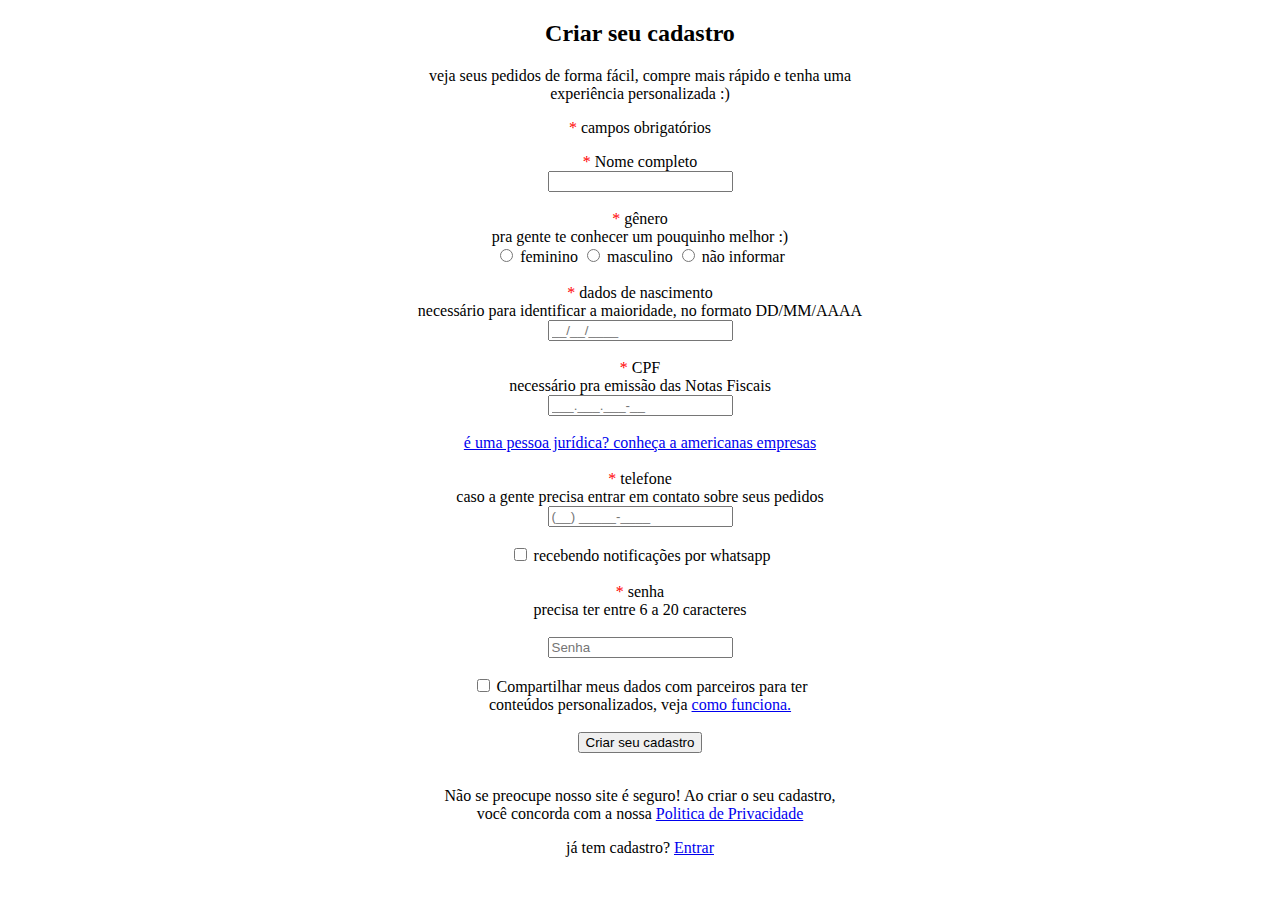
<file: Cadastro_cliente.html>
<!DOCTYPE html>
<html lang="en">

<head>
    <meta charset="UTF-8">
    <meta http-equiv="X-UA-Compatible" content="IE=edge">
    <meta name="viewport" content="width=device-width, initial-scale=1.0">

    <title>Cadastro do cliente</title>
</head>

    <body>

    <style>
        .asterisco {
            color: red;
        }

        section {
            text-align: center;
        }
    </style>
    <section>
        <div>
            <h2><b>Criar seu cadastro</b></h2>
            <p>
                veja seus pedidos de forma fácil, compre mais rápido e tenha uma <br> experiência personalizada :)
            </p>
            <p>
                <span class="asterisco">*</span>
                campos obrigatórios
            </p>
        </div>
    </section>
    <section>
        <form action="/Formulario/index.html" method="post">
            <div>
                <span class="asterisco">*</span>
                <label>Nome completo</label><br>
                <input type="text" name="
                username">
            </div>
            <br>
            <div>
                <span class="asterisco">*</span>
                <label>gênero</label><br>
            </div>
            <div>
                <span class="text">pra gente te conhecer um pouquinho melhor :)</span>
            </div>
            <div>
                <input type="radio" name="feminine">
                <span class="text">feminino</span>
                <input type="radio" name="masculine">
                <span class="text">masculino</span>
                <input type="radio" name="do not inform">
                <span class="text">não informar</span>
            </div>
            <br>
            <div>
                <span class="asterisco">*</span>
                <label>dados de nascimento</label><br>
            </div>
            <div>
                <span class="text">necessário para identificar a maioridade, no formato DD/MM/AAAA</span><br>
            </div>
            <div>
                <input placeholder="__/__/____" type="tel" name="date of birth" maxlength="8" autocorrect="off">
            </div>
            <br>
            <div>
                <span class="asterisco">*</span>
                <label>CPF</label><br>
            </div>
            <div>
                <span class="text">necessário pra emissão das Notas Fiscais</span>
            </div>
            <div>
                <input placeholder="___.___.___-__" type="tel" name="CPF" maxlength="14" autocorrect="off">
            </div>
            <br>
            <div>
                <a href="https://cliente.americanas.com.br/minha-conta/cadastro " class="fonte">
                    <span>é uma pessoa jurídica?</span>
                    <span>conheça a americanas empresas</span>
                </a>
            </div>
            <br>
            <div>
                <span class="asterisco">*</span>
                <label>telefone</label><br>
            </div>
            <div>
                <span class="text">caso a gente precisa entrar em contato sobre seus pedidos</span>
            </div>
            <div>
                <input type="tel" name="phone" maxlength="14" autocorrect="off" placeholder="(__) _____-____">
            </div><br>
            <div>
                <input type="checkbox" name="notification_whatsapp" id="">
                <label>recebendo notificações por whatsapp</label>

            </div>
            <br>
            <div>
                <span class="asterisco">*</span>
                <labe>senha</label>
            </div>
            <div>
                <span class="text">precisa ter entre 6 a 20 caracteres</span>
            </div>
            <br>
            <div>
                <input placeholder="Senha" type="password" name="user password">
            </div>
            <br>
            <div>
                <input type="checkbox" name="share data">
                <span class="text"> Compartilhar meus dados com parceiros para ter <br> conteúdos personalizados, veja
                    <a href="https://www.americanas.com.br/hotsite/politica-de-privacidade" target="_blank"> como
                        funciona. </a> </span>
            </div>
            <br>
            <div>
                <button type="submit">Criar seu cadastro</button>
            </div>
            <br>
        </form>

        <div class="politica Privacidade">
            <p>Não se preocupe nosso site é seguro! Ao criar o seu cadastro, <br> você concorda com a nossa <a
                    href="/politica_privacidade.html">Politica de Privacidade</a></p>
        </div>

        <div class="cadastro existente">
            <p>
                já tem cadastro? <a href="/login _do_cliente.html">Entrar</a>
            </p>
        </div>
    </section>

</body>

</html>
</file>
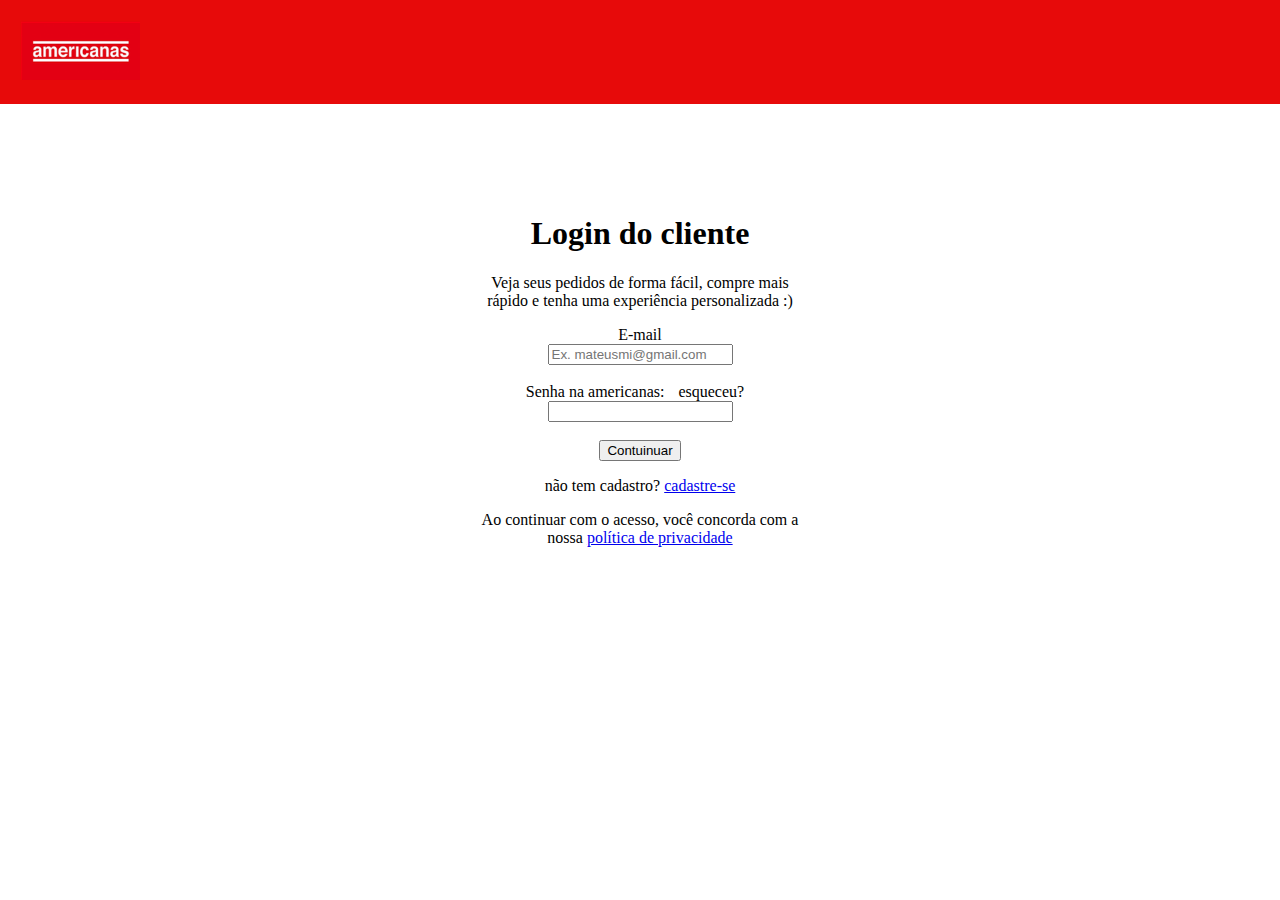
<file: login _do_cliente.html>
<!DOCTYPE html>
<html lang="en">

<head>
    <meta charset="UTF-8">
    <meta http-equiv="X-UA-Compatible" content="IE=edge">
    <meta name="viewport" content="width=device-width, initial-scale=1.0">
    <title>Login do cliente</title>
</head>

<body>

    <style>
        body {
            margin: 0%;
            
        }

        .text {
            padding: 10px;
        }

        section {
            text-align: center;
            padding: 90px;
        }

        header {
            background-color: rgb(231, 10, 10);
        }

        img{
            margin: 20px;
        }
    </style>

    <header>
        <div class="cabecalho">
            <img src="img/americanas.png" alt="logo-americanas" width="120">
        </div>
    </header>
    <section>
        <div>
            <h1>
                <span>Login do cliente</span>
            </h1>
        </div>
        <p>
            Veja seus pedidos de forma fácil, compre mais <br> rápido e tenha uma experiência personalizada :)
        </p>
        <form method="post">
            <label>E-mail</label> <br>
            <input type="email" placeholder="Ex. mateusmi@gmail.com" name="email-usuario"><br>
            <br>
            <label>Senha na americanas:</label>
            <span class="text">esqueceu?</span><br>
            <input type="password" name="senha-email" maxlength="14"><br>
            <br>
            <button type="submit">Contuinuar</button>
            <br>
            <p>
                não tem cadastro? <a href="/Cadastro_cliente.html">cadastre-se</a>
            </p>
            <p>
                Ao continuar com o acesso, você concorda com a <br> nossa <a href="politica_privacidade.html">política
                    de privacidade</a>
            </p>
        </form>
    </section>
</body>

</html>
</file>
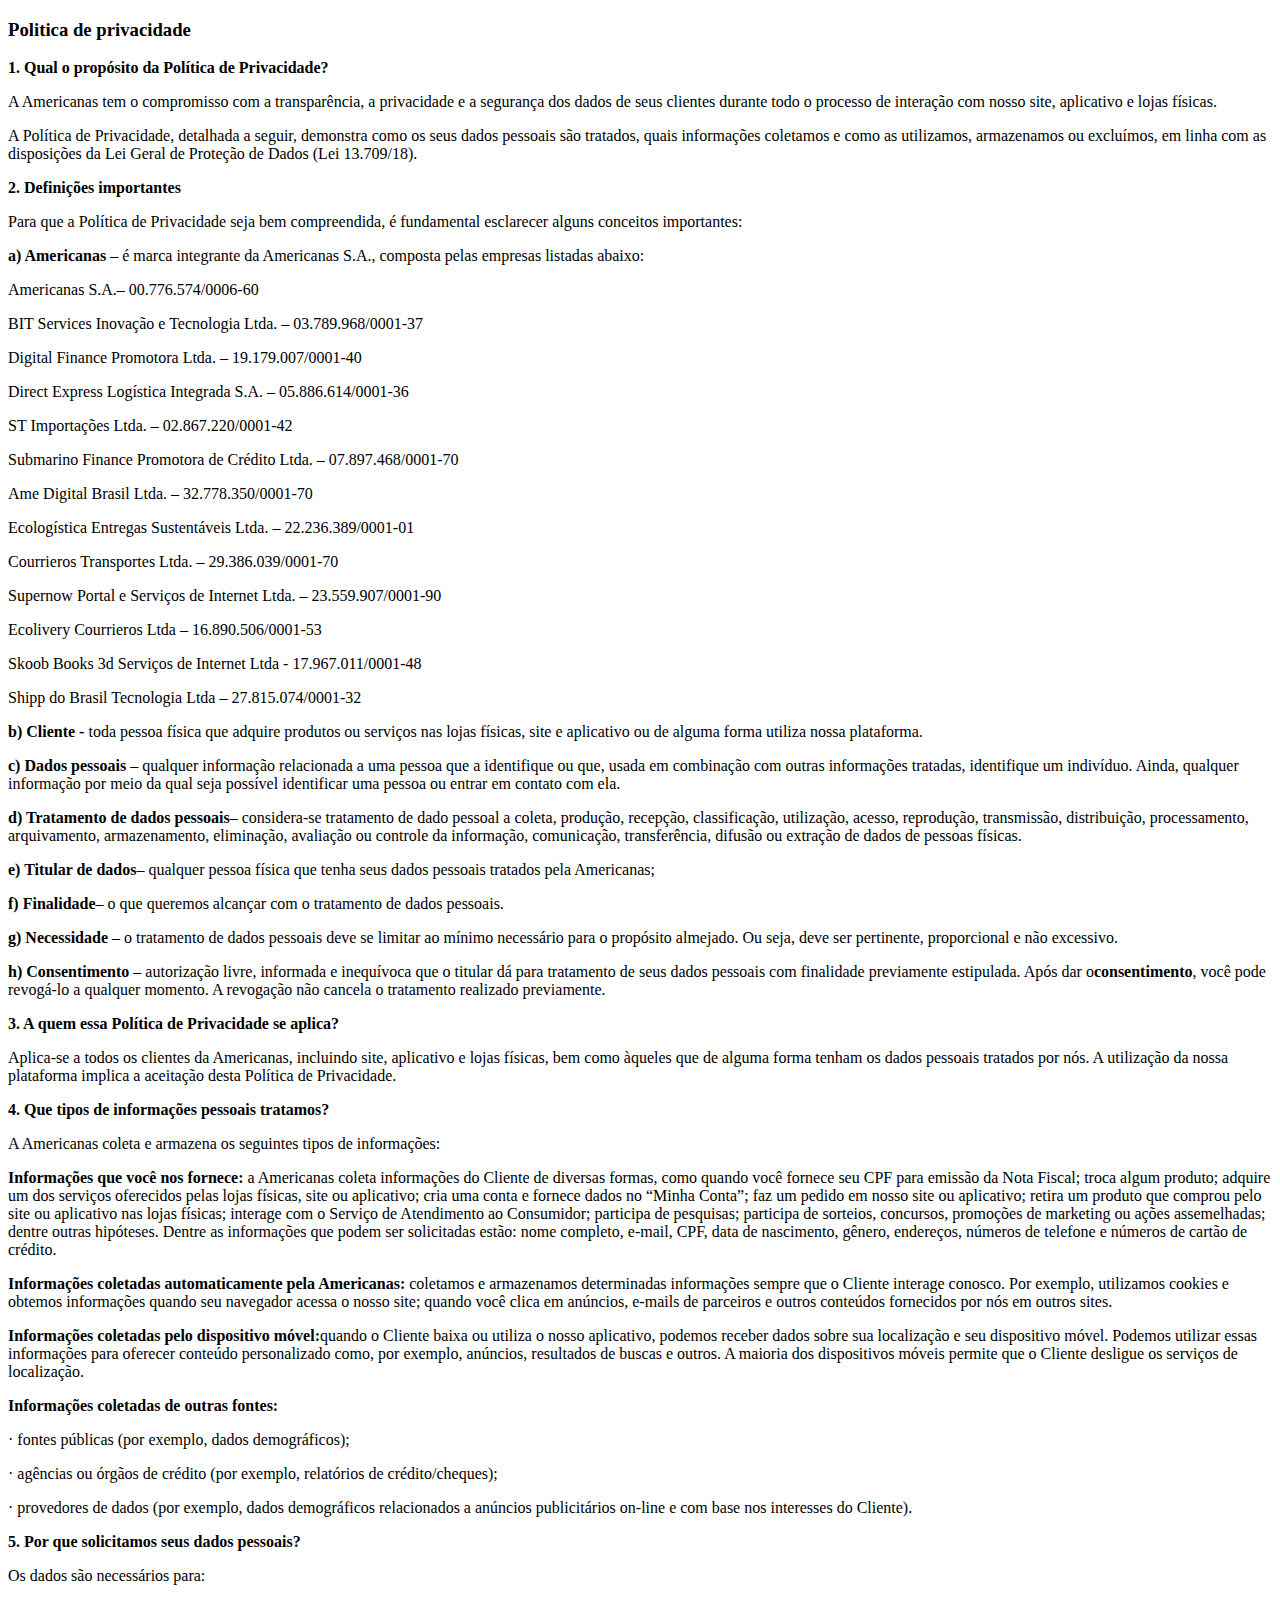
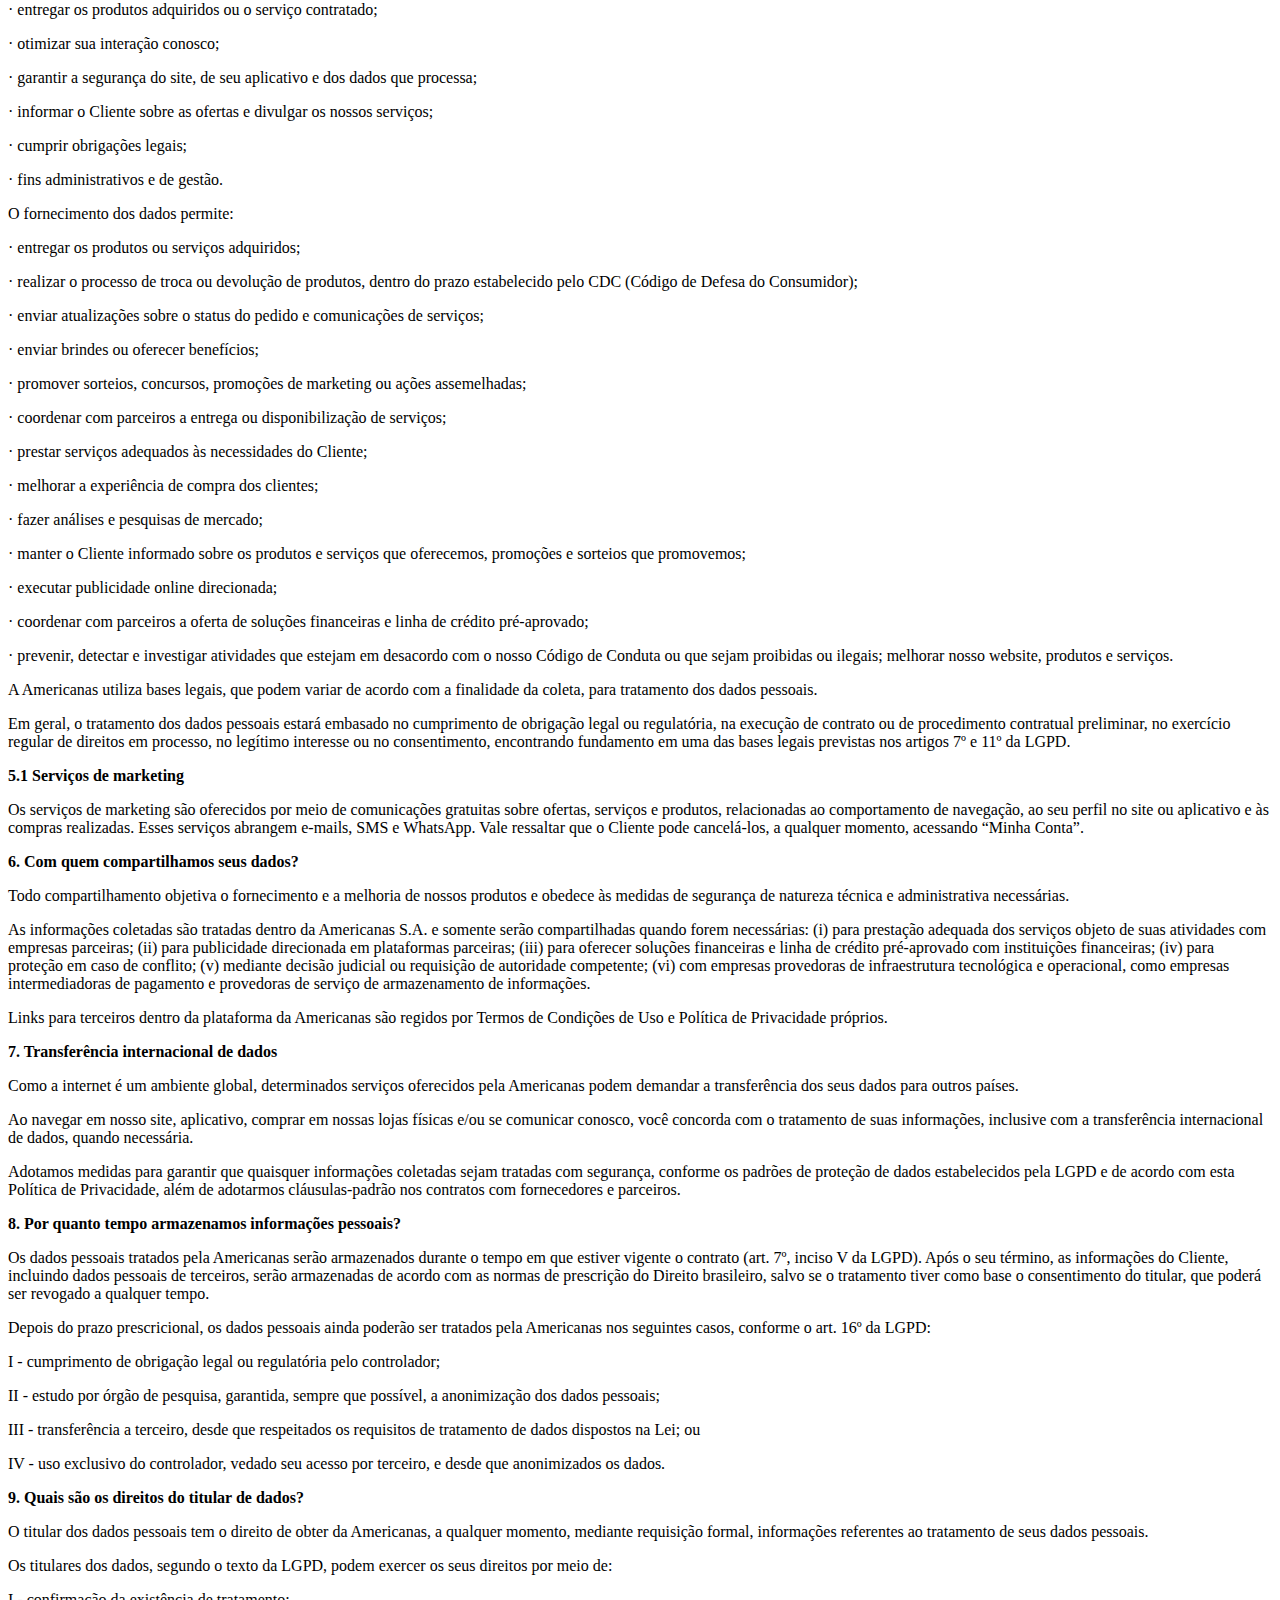
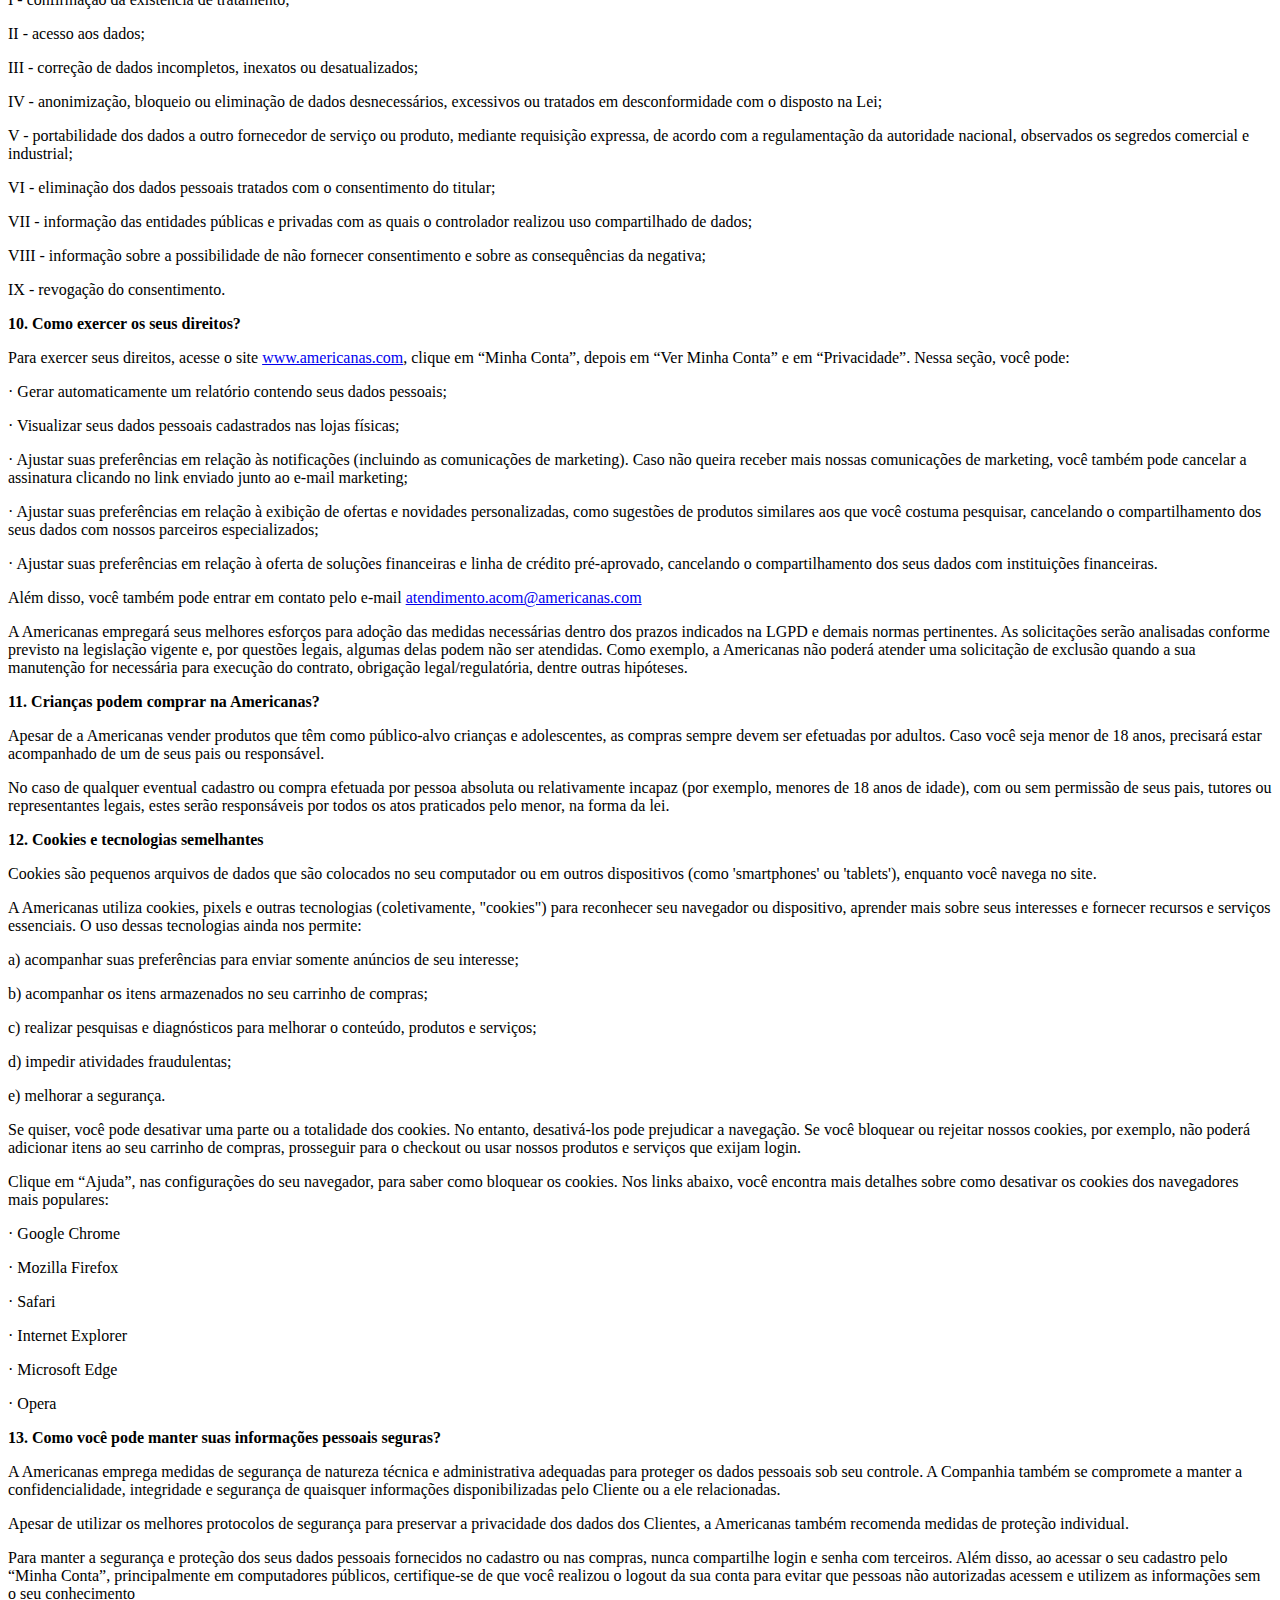
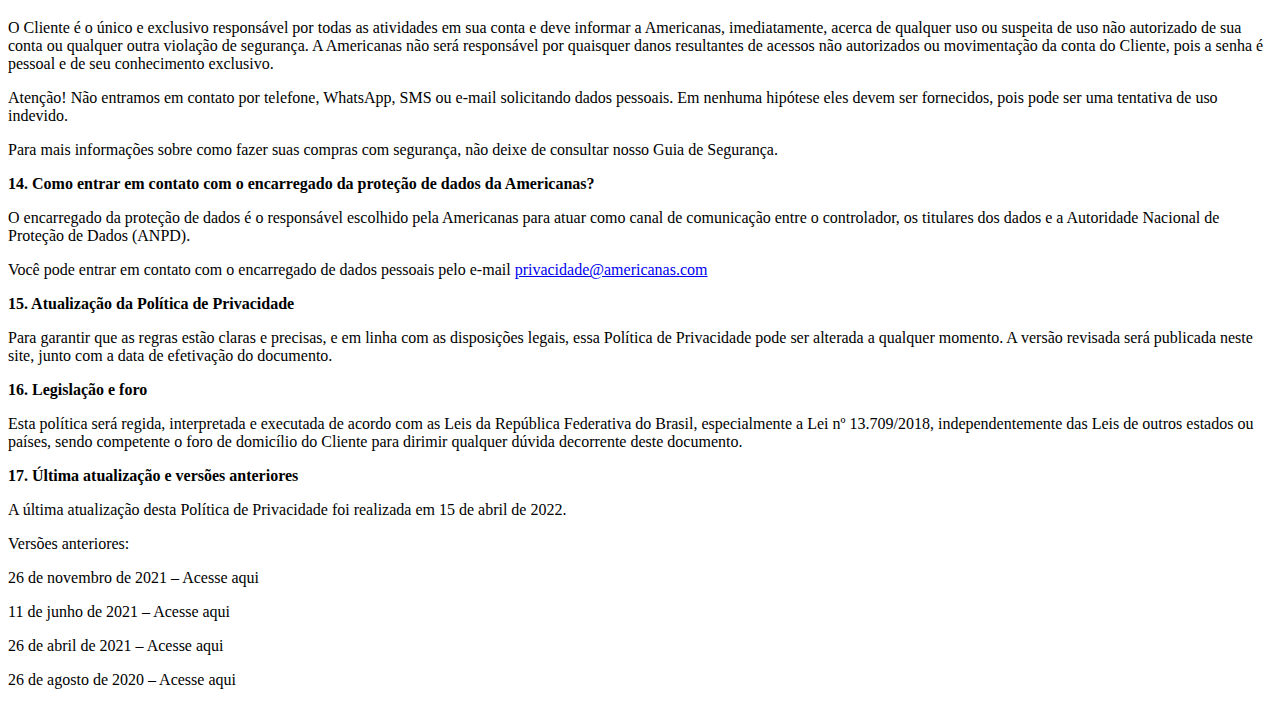
<file: politica_privacidade.html>
<!DOCTYPE html>
<html lang="en">

<head>
    <meta charset="UTF-8">
    <meta http-equiv="X-UA-Compatible" content="IE=edge">
    <meta name="viewport" content="width=device-width, initial-scale=1.0">
    <title>Politica de privacidade</title>
</head>

<body>
    <section>
        <h3><strong>Politica de privacidade</strong></h3>

        <div class="principal">
            <div>
                <p><strong>1. Qual o propósito da Política de Privacidade?</strong></p>
            </div>
            <div>
                <p>A Americanas tem o compromisso com a transparência, a privacidade e a segurança dos dados de seus
                    clientes durante todo o processo de interação com nosso site, aplicativo e lojas físicas.</p>
            </div>
            <div>
                <p>A Política de Privacidade, detalhada a seguir, demonstra como os seus dados pessoais são tratados,
                    quais informações coletamos e como as utilizamos, armazenamos ou excluímos, em linha com as
                    disposições da Lei Geral de Proteção de Dados (Lei 13.709/18).</p>
            </div>
            <div>
                <p><strong> 2. Definições importantes </strong></p>
            </div>
            <div>
                <p>Para que a Política de Privacidade seja bem compreendida, é fundamental esclarecer alguns conceitos
                    importantes:</p>
            </div>
            <div>
                <p><strong>a) Americanas</strong> – é marca integrante da Americanas S.A., composta pelas empresas
                    listadas abaixo:</p>
            </div>
            <div>
                <p>Americanas S.A.– 00.776.574/0006-60</p>
            </div>
            <div>
                <p>BIT Services Inovação e Tecnologia Ltda. – 03.789.968/0001-37</p>
            </div>
            <div>
                <p>Digital Finance Promotora Ltda. – 19.179.007/0001-40</p>
            </div>
            <div>
                <p>Direct Express Logística Integrada S.A. – 05.886.614/0001-36</p>
            </div>
            <div>
                <p>ST Importações Ltda. – 02.867.220/0001-42</p>
            </div>
            <div>
                <p>Submarino Finance Promotora de Crédito Ltda. – 07.897.468/0001-70</p>
            </div>
            <div>
                <p>Ame Digital Brasil Ltda. – 32.778.350/0001-70</p>
            </div>
            <div>
                <p>Ecologística Entregas Sustentáveis Ltda. – 22.236.389/0001-01</p>
            </div>
            <div>
                <p>Courrieros Transportes Ltda. – 29.386.039/0001-70</p>
            </div>
            <div>
                <p>Supernow Portal e Serviços de Internet Ltda. – 23.559.907/0001-90</p>
            </div>
            <div>
                <p>Ecolivery Courrieros Ltda – 16.890.506/0001-53</p>
            </div>
            <div>
                <p>Skoob Books 3d Serviços de Internet Ltda - 17.967.011/0001-48</p>
            </div>
            <div>
                <p>Shipp do Brasil Tecnologia Ltda – 27.815.074/0001-32</p>
            </div>
            <div>
                <p><strong>b) Cliente -</strong> toda pessoa física que adquire produtos ou serviços nas lojas físicas,
                    site e aplicativo ou de alguma forma utiliza nossa plataforma.</p>
            </div>
            <div>
                <p><strong>c) Dados pessoais</strong> – qualquer informação relacionada a uma pessoa que a identifique
                    ou que, usada em combinação com outras informações tratadas, identifique um indivíduo. Ainda,
                    qualquer informação por meio da qual seja possível identificar uma pessoa ou entrar em contato com
                    ela.
                </p>
            </div>
            <div>
                <p><strong>d) Tratamento de dados pessoais</strong>– considera-se tratamento de dado pessoal a coleta,
                    produção, recepção, classificação, utilização, acesso, reprodução, transmissão, distribuição,
                    processamento, arquivamento, armazenamento, eliminação, avaliação ou controle da informação,
                    comunicação, transferência, difusão ou extração de dados de pessoas físicas.</p>
            </div>
            <div>
                <p><strong>e) Titular de dados</strong>– qualquer pessoa física que tenha seus dados pessoais tratados
                    pela Americanas;</p>
            </div>
            <div>
                <p><strong>f) Finalidade</strong>– o que queremos alcançar com o tratamento de dados pessoais.</p>
            </div>
            <div>
                <p><strong>g) Necessidade</strong> – o tratamento de dados pessoais deve se limitar ao mínimo necessário
                    para o propósito almejado. Ou seja, deve ser pertinente, proporcional e não excessivo.</p>
            </div>
            <div>
                <p><strong>h) Consentimento</strong> – autorização livre, informada e inequívoca que o titular dá para
                    tratamento de seus dados pessoais com finalidade previamente estipulada. Após dar
                    o<strong>consentimento</strong>, você pode revogá-lo a qualquer momento. A revogação não cancela o
                    tratamento realizado previamente.</p>
            </div>
            <div>
                <p><strong>3. A quem essa Política de Privacidade se aplica?</strong></p>
            </div>
            <div>
                <p>Aplica-se a todos os clientes da Americanas, incluindo site, aplicativo e lojas físicas, bem como
                    àqueles que de alguma forma tenham os dados pessoais tratados por nós. A utilização da nossa
                    plataforma implica a aceitação desta Política de Privacidade.</p>
            </div>
            <div>
                <p><strong>4. Que tipos de informações pessoais tratamos?</strong></p>
            </div>
            <div>
                <p>A Americanas coleta e armazena os seguintes tipos de informações:</p>
            </div>
            <div>
                <p><strong>Informações que você nos fornece:</strong> a Americanas coleta informações do Cliente de
                    diversas formas, como quando você fornece seu CPF para emissão da Nota Fiscal; troca algum produto;
                    adquire um dos serviços oferecidos pelas lojas físicas, site ou aplicativo; cria uma conta e fornece
                    dados no “Minha Conta”; faz um pedido em nosso site ou aplicativo; retira um produto que comprou
                    pelo site ou aplicativo nas lojas físicas; interage com o Serviço de Atendimento ao Consumidor;
                    participa de pesquisas; participa de sorteios, concursos, promoções de marketing ou ações
                    assemelhadas; dentre outras hipóteses. Dentre as informações que podem ser solicitadas estão: nome
                    completo, e-mail, CPF, data de nascimento, gênero, endereços, números de telefone e números de
                    cartão de crédito.</p>
            </div>
            <div>
                <p><strong>Informações coletadas automaticamente pela Americanas: </strong>coletamos e armazenamos
                    determinadas informações sempre que o Cliente interage conosco. Por exemplo, utilizamos cookies e
                    obtemos informações quando seu navegador acessa o nosso site; quando você clica em anúncios, e-mails
                    de parceiros e outros conteúdos fornecidos por nós em outros sites.</p>
            </div>
            <div>
                <p><strong>Informações coletadas pelo dispositivo móvel:</strong>quando o Cliente baixa ou utiliza o
                    nosso aplicativo, podemos receber dados sobre sua localização e seu dispositivo móvel. Podemos
                    utilizar essas informações para oferecer conteúdo personalizado como, por exemplo, anúncios,
                    resultados de buscas e outros. A maioria dos dispositivos móveis permite que o Cliente desligue os
                    serviços de localização.</p>
            </div>
            <div>
                <p><strong>Informações coletadas de outras fontes:</strong></p>
            </div>
            <div>
                <p>· fontes públicas (por exemplo, dados demográficos);</p>
            </div>
            <div>
                <p>· agências ou órgãos de crédito (por exemplo, relatórios de crédito/cheques);</p>
            </div>
            <div>
                <p>· provedores de dados (por exemplo, dados demográficos relacionados a anúncios publicitários on-line
                    e com base nos interesses do Cliente).</p>
            </div>
            <div>
                <p>
                    <strong>5. Por que solicitamos seus dados pessoais?</strong>
                </p>
            </div>
            <div>
                <p>
                    Os dados são necessários para:
                </p>
            </div>
            <div>
                <p>
                    · entregar os produtos adquiridos ou o serviço contratado;
                </p>
            </div>
            <div>
                <p>
                    · otimizar sua interação conosco;
                </p>
            </div>
            <div>
                <p>
                    · garantir a segurança do site, de seu aplicativo e dos dados que processa;
                </p>
            </div>
            <div>
                <p>
                    · informar o Cliente sobre as ofertas e divulgar os nossos serviços;
                </p>
            </div>
            <div>
                <p>
                    · cumprir obrigações legais;
                </p>
            </div>
            <div>
                <p>
                    · fins administrativos e de gestão.
                </p>
            </div>
            <div>
                <p>
                    O fornecimento dos dados permite:
                </p>
            </div>
            <div>
                <p>
                    · entregar os produtos ou serviços adquiridos;
                </p>
            </div>
            <div>
                <p>
                    · realizar o processo de troca ou devolução de produtos, dentro do prazo estabelecido pelo CDC
                    (Código de Defesa do Consumidor);
                </p>
            </div>
            <div>
                <p>
                    · enviar atualizações sobre o status do pedido e comunicações de serviços;
                </p>
            </div>
            <div>
                <p>
                    · enviar brindes ou oferecer benefícios;
                </p>
            </div>
            <div>
                <p>
                    · promover sorteios, concursos, promoções de marketing ou ações assemelhadas;
                </p>
            </div>
            <div>
                <p>
                    · coordenar com parceiros a entrega ou disponibilização de serviços;
                </p>
            </div>
            <div>
                <p>
                    · prestar serviços adequados às necessidades do Cliente;
                </p>
            </div>
            <div>
                <p>
                    · melhorar a experiência de compra dos clientes;
                </p>
            </div>
            <div>
                <p>
                    · fazer análises e pesquisas de mercado;
                </p>
            </div>
            <div>
                <p>
                    · manter o Cliente informado sobre os produtos e serviços que oferecemos, promoções e sorteios que
                    promovemos;
                </p>
            </div>
            <div>
                <p>
                    · executar publicidade online direcionada;
                </p>
            </div>
            <div>
                <p>
                    · coordenar com parceiros a oferta de soluções financeiras e linha de crédito pré-aprovado;
                </p>
            </div>
            <div>
                <p>
                    · prevenir, detectar e investigar atividades que estejam em desacordo com o nosso Código de Conduta
                    ou que sejam proibidas ou ilegais; melhorar nosso website, produtos e serviços.
                </p>
            </div>
            <div>
                <p>
                    A Americanas utiliza bases legais, que podem variar de acordo com a finalidade da coleta, para
                    tratamento dos dados pessoais.
                </p>
            </div>
            <div>
                <p>
                    Em geral, o tratamento dos dados pessoais estará embasado no cumprimento de obrigação legal ou
                    regulatória, na execução de contrato ou de procedimento contratual preliminar, no exercício regular
                    de direitos em processo, no legítimo interesse ou no consentimento, encontrando fundamento em uma
                    das bases legais previstas nos artigos 7º e 11º da LGPD.
                </p>
            </div>
            <div>
                <p>
                    <strong>5.1 Serviços de marketing</strong>
                </p>
            </div>
            <div>
                <p>
                    Os serviços de marketing são oferecidos por meio de comunicações gratuitas sobre ofertas, serviços e
                    produtos, relacionadas ao comportamento de navegação, ao seu perfil no site ou aplicativo e às
                    compras realizadas. Esses serviços abrangem e-mails, SMS e WhatsApp. Vale ressaltar que o Cliente
                    pode cancelá-los, a qualquer momento, acessando “Minha Conta”.
                </p>
            </div>
            <div>
                <p>
                    <strong>6. Com quem compartilhamos seus dados?</strong>
                </p>
            </div>
            <div>
                <p>Todo compartilhamento objetiva o fornecimento e a melhoria de nossos produtos e obedece às medidas de
                    segurança de natureza técnica e administrativa necessárias.</p>
            </div>
            <div>
                <p>As informações coletadas são tratadas dentro da Americanas S.A. e somente serão compartilhadas quando
                    forem necessárias: (i) para prestação adequada dos serviços objeto de suas atividades com empresas
                    parceiras; (ii) para publicidade direcionada em plataformas parceiras; (iii) para oferecer soluções
                    financeiras e linha de crédito pré-aprovado com instituições financeiras; (iv) para proteção em caso
                    de conflito; (v) mediante decisão judicial ou requisição de autoridade competente; (vi) com empresas
                    provedoras de infraestrutura tecnológica e operacional, como empresas intermediadoras de pagamento e
                    provedoras de serviço de armazenamento de informações.
                </p>
            </div>
            <div>
                <p>Links para terceiros dentro da plataforma da Americanas são regidos por Termos de Condições de Uso e
                    Política de Privacidade próprios.</p>
            </div>
            <div>
                <p>
                    <strong>7. Transferência internacional de dados</strong>
                </p>
            </div>
            <div>
                <p>Como a internet é um ambiente global, determinados serviços oferecidos pela Americanas podem demandar
                    a transferência dos seus dados para outros países.</p>
            </div>
            <div>
                <p>Ao navegar em nosso site, aplicativo, comprar em nossas lojas físicas e/ou se comunicar conosco, você
                    concorda com o tratamento de suas informações, inclusive com a transferência internacional de dados,
                    quando necessária.</p>
            </div>
            <div>
                <p>Adotamos medidas para garantir que quaisquer informações coletadas sejam tratadas com segurança,
                    conforme os padrões de proteção de dados estabelecidos pela LGPD e de acordo com esta Política de
                    Privacidade, além de adotarmos cláusulas-padrão nos contratos com fornecedores e parceiros.</p>
            </div>
            <div>
                <p>
                    <strong>8. Por quanto tempo armazenamos informações pessoais?</strong>
                </p>
            </div>
            <div>
                <p>
                    Os dados pessoais tratados pela Americanas serão armazenados durante o tempo em que estiver vigente
                    o contrato (art. 7º, inciso V da LGPD). Após o seu término, as informações do Cliente, incluindo
                    dados pessoais de terceiros, serão armazenadas de acordo com as normas de prescrição do Direito
                    brasileiro, salvo se o tratamento tiver como base o consentimento do titular, que poderá ser
                    revogado a qualquer tempo.
                </p>
            </div>
            <div>
                <p>
                    Depois do prazo prescricional, os dados pessoais ainda poderão ser tratados pela Americanas nos
                    seguintes casos, conforme o art. 16º da LGPD:
                </p>
            </div>
            <div>
                <p>
                    I - cumprimento de obrigação legal ou regulatória pelo controlador;
                </p>
            </div>
            <div>
                <p>II - estudo por órgão de pesquisa, garantida, sempre que possível, a anonimização dos dados pessoais;
                </p>
            </div>
            <div>
                <p>III - transferência a terceiro, desde que respeitados os requisitos de tratamento de dados dispostos
                    na Lei; ou</p>
            </div>
            <div>
                <p>IV - uso exclusivo do controlador, vedado seu acesso por terceiro, e desde que anonimizados os dados.
                </p>
            </div>
            <div>
                <p>
                    <strong>9. Quais são os direitos do titular de dados?</strong>
                </p>
            </div>
            <div>
                <p>
                    O titular dos dados pessoais tem o direito de obter da Americanas, a qualquer momento, mediante
                    requisição formal, informações referentes ao tratamento de seus dados pessoais.
                </p>
            </div>
            <div>
                <p>
                    Os titulares dos dados, segundo o texto da LGPD, podem exercer os seus direitos por meio de:
                </p>
            </div>
            <div>
                <p>
                    I - confirmação da existência de tratamento;
                </p>
            </div>
            <div>
                <p>
                    II - acesso aos dados;
                </p>
            </div>
            <div>
                <p>
                    III - correção de dados incompletos, inexatos ou desatualizados;
                </p>
            </div>
            <div>
                <p>
                    IV - anonimização, bloqueio ou eliminação de dados desnecessários, excessivos ou tratados em
                    desconformidade com o disposto na Lei;
                </p>
            </div>
            <div>
                <p>
                    V - portabilidade dos dados a outro fornecedor de serviço ou produto, mediante requisição expressa,
                    de acordo com a regulamentação da autoridade nacional, observados os segredos comercial e
                    industrial;
                </p>
            </div>
            <div>
                <p>
                    VI - eliminação dos dados pessoais tratados com o consentimento do titular;
                </p>
            </div>
            <div>
                <p>
                    VII - informação das entidades públicas e privadas com as quais o controlador realizou uso
                    compartilhado de dados;
                </p>
            </div>
            <div>
                <p>
                    VIII - informação sobre a possibilidade de não fornecer consentimento e sobre as consequências da
                    negativa;
                </p>
            </div>
            <div>
                <p>
                    IX - revogação do consentimento.
                </p>
            </div>
            <div>
                <p>
                    <strong>10. Como exercer os seus direitos?</strong>
                </p>
            </div>
            <div>
                <p>Para exercer seus direitos, acesse o site <a href="http://www.americanas.com/"
                        target="_blank">www.americanas.com</a>, clique em “Minha Conta”, depois em “Ver Minha Conta” e
                    em “Privacidade”. Nessa seção, você pode:</p>
            </div>
            <div>
                <p>· Gerar automaticamente um relatório contendo seus dados pessoais;</p>
            </div>
            <div>
                <p>· Visualizar seus dados pessoais cadastrados nas lojas físicas; </p>
            </div>
            <div>
                <p>· Ajustar suas preferências em relação às notificações (incluindo as comunicações de marketing). Caso
                    não queira receber mais nossas comunicações de marketing, você também pode cancelar a assinatura
                    clicando no link enviado junto ao e-mail marketing;</p>
            </div>
            <div>
                <p>· Ajustar suas preferências em relação à exibição de ofertas e novidades personalizadas, como
                    sugestões de produtos similares aos que você costuma pesquisar, cancelando o compartilhamento dos
                    seus dados com nossos parceiros especializados;</p>
            </div>
            <div>
                <p>· Ajustar suas preferências em relação à oferta de soluções financeiras e linha de crédito
                    pré-aprovado, cancelando o compartilhamento dos seus dados com instituições financeiras.</p>
            </div>
            <div>
                <p>Além disso, você também pode entrar em contato pelo e-mail <a
                        href="mailto:atendimento.acom@americanas.com"
                        target="_blank">atendimento.acom@americanas.com</a></p>
            </div>
            <div>
                <p>A Americanas empregará seus melhores esforços para adoção das medidas necessárias dentro dos prazos
                    indicados na LGPD e demais normas pertinentes. As solicitações serão analisadas conforme previsto na
                    legislação vigente e, por questões legais, algumas delas podem não ser atendidas. Como exemplo, a
                    Americanas não poderá atender uma solicitação de exclusão quando a sua manutenção for necessária
                    para execução do contrato, obrigação legal/regulatória, dentre outras hipóteses.</p>
            </div>
            <div>
                <p>
                    <strong>11. Crianças podem comprar na Americanas?</strong>
                </p>
            </div>
            <div>
                <p>Apesar de a Americanas vender produtos que têm como público-alvo crianças e adolescentes, as compras
                    sempre devem ser efetuadas por adultos. Caso você seja menor de 18 anos, precisará estar acompanhado
                    de um de seus pais ou responsável.</p>
            </div>
            <div>
                <p>No caso de qualquer eventual cadastro ou compra efetuada por pessoa absoluta ou relativamente incapaz
                    (por exemplo, menores de 18 anos de idade), com ou sem permissão de seus pais, tutores ou
                    representantes legais, estes serão responsáveis por todos os atos praticados pelo menor, na forma da
                    lei.</p>
            </div>
            <div>
                <p>
                    <strong>12. Cookies e tecnologias semelhantes</strong>
                </p>
            </div>
            <div>
                <p>Cookies são pequenos arquivos de dados que são colocados no seu computador ou em outros dispositivos
                    (como 'smartphones' ou 'tablets'), enquanto você navega no site.</p>
            </div>
            <div>
                <p>A Americanas utiliza cookies, pixels e outras tecnologias (coletivamente, "cookies") para reconhecer
                    seu navegador ou dispositivo, aprender mais sobre seus interesses e fornecer recursos e serviços
                    essenciais. O uso dessas tecnologias ainda nos permite:</p>
            </div>
            <div>
                <p>a) acompanhar suas preferências para enviar somente anúncios de seu interesse;</p>
            </div>
            <div>
                <p>b) acompanhar os itens armazenados no seu carrinho de compras;</p>
            </div>
            <div>
                <p>c) realizar pesquisas e diagnósticos para melhorar o conteúdo, produtos e serviços;</p>
            </div>
            <div>
                <p>d) impedir atividades fraudulentas;</p>
            </div>
            <div>
                <p>e) melhorar a segurança.</p>
            </div>
            <div>
                <p>Se quiser, você pode desativar uma parte ou a totalidade dos cookies. No entanto, desativá-los pode
                    prejudicar a navegação. Se você bloquear ou rejeitar nossos cookies, por exemplo, não poderá
                    adicionar itens ao seu carrinho de compras, prosseguir para o checkout ou usar nossos produtos e
                    serviços que exijam login.</p>
            </div>
            <div>
                <p>Clique em “Ajuda”, nas configurações do seu navegador, para saber como bloquear os cookies. Nos links
                    abaixo, você encontra mais detalhes sobre como desativar os cookies dos navegadores mais populares:
                </p>
            </div>
            <div>
                <p>· Google Chrome</p>
            </div>
            <div>
                <p>· Mozilla Firefox</p>
            </div>
            <div>
                <p>· Safari</p>
            </div>
            <div>
                <p>· Internet Explorer</p>
            </div>
            <div>
                <p>· Microsoft Edge</p>
            </div>
            <div>
                <p>· Opera</p>
            </div>
            <div>
                <p>
                    <strong>13. Como você pode manter suas informações pessoais seguras?</strong>
                </p>
            </div>
            <div>
                <p>A Americanas emprega medidas de segurança de natureza técnica e administrativa adequadas para proteger os dados pessoais sob seu controle. A Companhia também se compromete a manter a confidencialidade, integridade e segurança de quaisquer informações disponibilizadas pelo Cliente ou a ele relacionadas.</p>
            </div>
            <div>
                <p>Apesar de utilizar os melhores protocolos de segurança para preservar a privacidade dos dados dos Clientes, a Americanas também recomenda medidas de proteção individual.</p>
            </div>
            <div>
                <p>Para manter a segurança e proteção dos seus dados pessoais fornecidos no cadastro ou nas compras, nunca compartilhe login e senha com terceiros. Além disso, ao acessar o seu cadastro pelo “Minha Conta”, principalmente em computadores públicos, certifique-se de que você realizou o logout da sua conta para evitar que pessoas não autorizadas acessem e utilizem as informações sem o seu conhecimento</p>
            </div>
            <div>
                <p>O Cliente é o único e exclusivo responsável por todas as atividades em sua conta e deve informar a Americanas, imediatamente, acerca de qualquer uso ou suspeita de uso não autorizado de sua conta ou qualquer outra violação de segurança. A Americanas não será responsável por quaisquer danos resultantes de acessos não autorizados ou movimentação da conta do Cliente, pois a senha é pessoal e de seu conhecimento exclusivo.</p>
            </div>
            <div>
                <p>Atenção! Não entramos em contato por telefone, WhatsApp, SMS ou e-mail solicitando dados pessoais. Em nenhuma hipótese eles devem ser fornecidos, pois pode ser uma tentativa de uso indevido.</p>
            </div>
            <div>
                <p>Para mais informações sobre como fazer suas compras com segurança, não deixe de consultar nosso Guia de Segurança.</p>
            </div>
            <div>
                <p>
                    <strong>14. Como entrar em contato com o encarregado da proteção de dados da Americanas?
                    </strong>
                </p>
            </div>
            <div>
                <p>O encarregado da proteção de dados é o responsável escolhido pela Americanas para atuar como canal de comunicação entre o controlador, os titulares dos dados e a Autoridade Nacional de Proteção de Dados (ANPD).</p>
            </div>
            <div>
                <p>Você pode entrar em contato com o encarregado de dados pessoais pelo e-mail <a href="mailto:privacidade@americanas.com" target="_blank" >privacidade@americanas.com</a></p>
            </div>
            <div>
                <p>
                    <strong>15. Atualização da Política de Privacidade</strong>
                </p>
            </div>
            <div>
                <p>Para garantir que as regras estão claras e precisas, e em linha com as disposições legais, essa Política de Privacidade pode ser alterada a qualquer momento. A versão revisada será publicada neste site, junto com a data de efetivação do documento.</p>
            </div>
            <div>
                <p>
                    <strong>16. Legislação e foro</strong>
                </p>
            </div>
            <div>
                <p>Esta política será regida, interpretada e executada de acordo com as Leis da República Federativa do Brasil, especialmente a Lei nº 13.709/2018, independentemente das Leis de outros estados ou países, sendo competente o foro de domicílio do Cliente para dirimir qualquer dúvida decorrente deste documento.</p>
            </div>
            <div>
                <p>
                    <strong>17. Última atualização e versões anteriores</strong>
                </p>
            </div>
            <div>
                <p>A última atualização desta Política de Privacidade foi realizada em 15 de abril de 2022.</p>
            </div>
            <div>
                <p>Versões anteriores:</p>
            </div>
            <div>
                <p>26 de novembro de 2021 – Acesse aqui</p>
            </div>
            <div>
                <p>11 de junho de 2021 – Acesse aqui</p>
            </div>
            <div>
                <p>26 de abril de 2021 – Acesse aqui</p>
            </div>
            <div>
                <p>26 de agosto de 2020 – Acesse aqui</p>
            </div>
        </div>

    </section>
</body>

</html>
</file>
